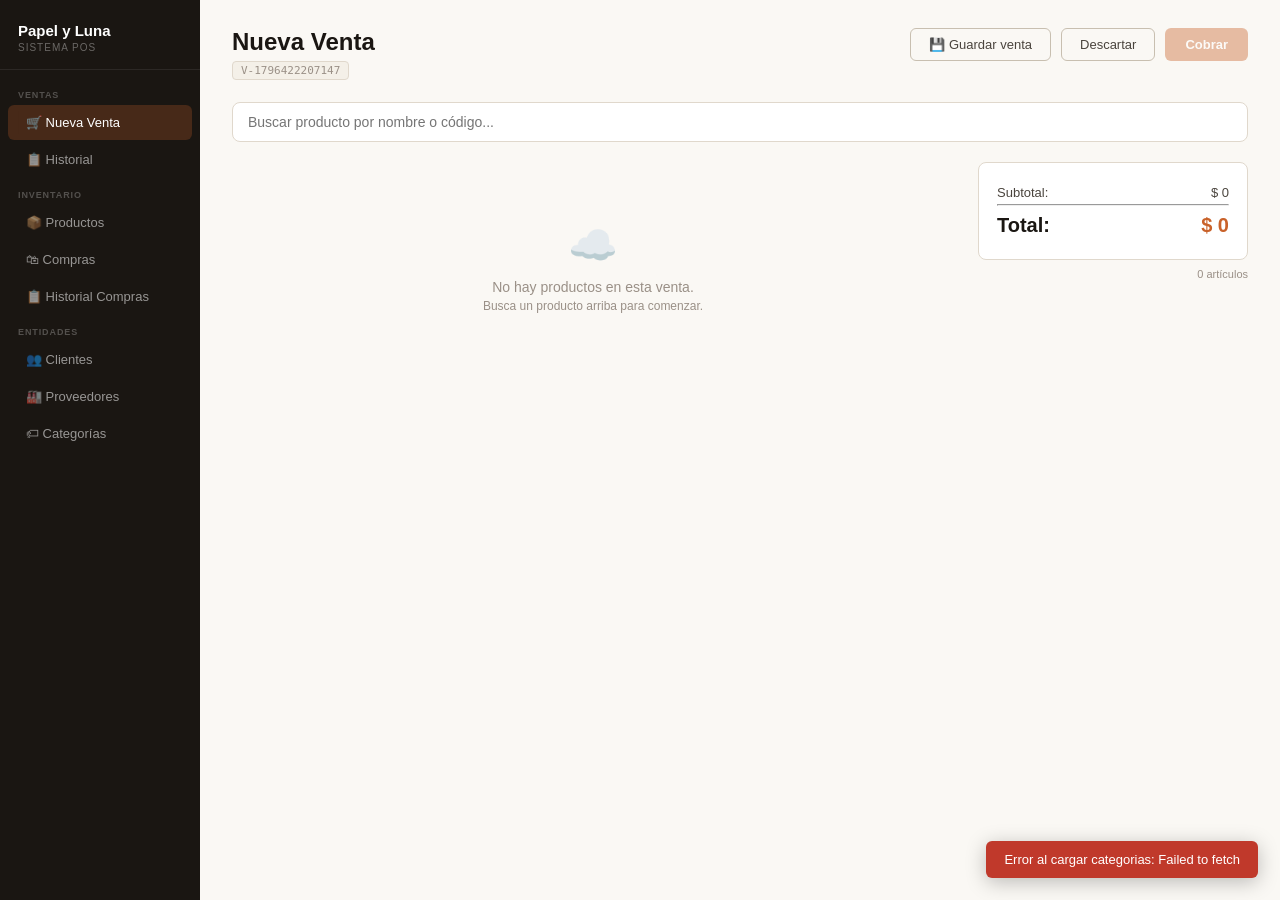
<file: index.html>
<!DOCTYPE html>
<html lang="es">
<head>
    <meta charset="UTF-8">
    <meta name="viewport" content="width=device-width, initial-scale=1.0">
    <title>POS - Papel y Luna MVP 2</title>
    <link rel="stylesheet" href="CSS/base.css">
    <link rel="stylesheet" href="CSS/modales.css">
    <link rel="stylesheet" href="CSS/styles.css">
</head>
<body>

<!-- LOADER GLOBAL -->
<div id="loader-global" class="oculto">
    <div class="spinner-loader"></div>
    <p id="loader-global-texto">Cargando...</p>
</div>

<!-- SIDEBAR -->
<div id="sidebar">
    <div id="logo-sidebar">
        <h2>Papel y Luna</h2>
        <p>Sistema POS</p>
    </div>

    <p class="seccion-nav">Ventas</p>
    <button class="boton-nav activo" onclick="mostrarVista('vista-nueva-venta')">🛒 Nueva Venta</button>
    <button class="boton-nav" onclick="mostrarVista('vista-historial'); cargarHistorial()">📋 Historial</button>

    <p class="seccion-nav">Inventario</p>
    <button class="boton-nav" onclick="mostrarVista('vista-productos'); cargarTablaProductos()">📦 Productos</button>
    <button class="boton-nav" onclick="abrirVistaCompras()">🛍 Compras</button>
    <button class="boton-nav" onclick="abrirHistorialCompras()">📋 Historial Compras</button>

    <p class="seccion-nav">Entidades</p>
    <button class="boton-nav" onclick="mostrarVista('vista-clientes'); cargarTablaClientes()">👥 Clientes</button>
    <button class="boton-nav" onclick="mostrarVista('vista-proveedores'); cargarTablaProveedores()">🏭 Proveedores</button>
    <button class="boton-nav" onclick="mostrarVista('vista-categorias'); cargarTablaCategorias()">🏷 Categorías</button>
</div>

<!-- CONTENIDO PRINCIPAL -->
<div id="contenido-principal">

    <!-- VISTA: NUEVA VENTA -->
    <div id="vista-nueva-venta" class="vista activa">
        <div class="encabezado-vista">
            <div>
                <h1>Nueva Venta</h1>
                <span id="id-venta-actual" class="badge-id">—</span>
            </div>
            <div class="botones-encabezado">
                <button class="btn-secundario oculto" id="btn-retomar-venta" onclick="retomarVentaAbierta()">↩ Retomar venta guardada</button>
                <button class="btn-secundario" onclick="guardarVentaComoAbierta()">💾 Guardar venta</button>
                <button class="btn-secundario" onclick="descartarVenta()">Descartar</button>
                <button class="btn-principal" id="boton-cobrar" disabled onclick="abrirModalCobro()">Cobrar</button>
            </div>
        </div>

        <div id="caja-busqueda">
            <input type="text" id="input-busqueda" placeholder="Buscar producto por nombre o código..." onkeyup="buscarProducto()">
            <div id="resultados-busqueda" class="oculto"></div>
        </div>

        <div id="contenedor-venta">
            <div id="panel-carrito">
                <div id="carrito-vacio">
                    <p>☁️</p>
                    <p>No hay productos en esta venta.</p>
                    <p class="texto-ayuda">Busca un producto arriba para comenzar.</p>
                </div>
                <table id="tabla-carrito" class="oculto">
                    <thead>
                        <tr>
                            <th>Producto</th>
                            <th>Cantidad</th>
                            <th>Precio Unit.</th>
                            <th>Subtotal</th>
                            <th>Acciones</th>
                        </tr>
                    </thead>
                    <tbody id="filas-carrito"></tbody>
                </table>
            </div>
            <div id="panel-totales">
                <div class="tarjeta-totales">
                    <div class="fila-total"><span>Subtotal:</span><span id="mostrar-subtotal">$ 0</span></div>
                    <hr>
                    <div class="fila-total fila-total-grande"><span>Total:</span><span id="mostrar-total">$ 0</span></div>
                </div>
                <p id="contador-items">0 artículos</p>
            </div>
        </div>
    </div>

    <!-- VISTA: CONFIRMACION -->
    <div id="vista-confirmacion" class="vista">
        <div id="caja-confirmacion">
            <div id="icono-confirmacion">✓</div>
            <h2>¡Venta registrada!</h2>
            <p id="texto-confirmacion"></p>
            <div class="botones-confirmacion">
                <button class="btn-secundario" onclick="verFacturaDesdeConfirmacion()">Ver Factura</button>
                <button class="btn-principal" onclick="empezarNuevaVenta()">Nueva Venta</button>
            </div>
        </div>
    </div>

    <!-- VISTA: FACTURA -->
    <div id="vista-factura" class="vista">
        <div class="encabezado-vista">
            <h1>Factura</h1>
            <div class="botones-encabezado">
                <button class="btn-secundario" onclick="volverDesdeFactura()">← Volver</button>
                <button class="btn-principal sin-impresion" onclick="window.print()">Imprimir</button>
            </div>
        </div>
        <div id="contenido-factura"></div>
    </div>

    <!-- VISTA: HISTORIAL -->
    <div id="vista-historial" class="vista">
        <div class="encabezado-vista"><h1>Historial de Ventas</h1></div>
        <div id="historial-vacio" class="estado-vacio oculto"><p>📋</p><p>No hay ventas registradas.</p></div>
        <table id="tabla-historial" class="oculto">
            <thead>
                <tr>
                    <th>ID Venta</th><th>Fecha</th><th>Artículos</th>
                    <th>Total</th><th>Método</th><th>Cliente</th><th>Acciones</th>
                </tr>
            </thead>
            <tbody id="filas-historial"></tbody>
        </table>
    </div>

    <!-- VISTA: PRODUCTOS -->
    <div id="vista-productos" class="vista">
        <div class="encabezado-vista">
            <h1>Productos</h1>
            <button class="btn-principal" onclick="abrirFormularioProducto('nuevo')">+ Nuevo Producto</button>
        </div>
        <div id="productos-vacio" class="estado-vacio oculto"><p>📦</p><p>No hay productos en el catálogo.</p></div>
        <table id="tabla-productos" class="oculto">
            <thead>
                <tr><th>Imagen</th><th>Nombre</th><th>Categoría</th><th>Precio</th><th>Costo</th><th>Stock</th><th>Acciones</th></tr>
            </thead>
            <tbody id="filas-productos"></tbody>
        </table>
    </div>

    <!-- VISTA: COMPRAS -->
    <div id="vista-compras" class="vista">
        <div class="encabezado-vista"><h1>Registrar Compra</h1></div>

        <div class="formulario-compra">
            <div class="fila-proveedor">
                <label class="etiqueta-campo">Proveedor</label>
                <select id="select-proveedor-compra" class="campo-input">
                    <option value="">Sin proveedor</option>
                </select>
            </div>
            <div class="fila-compra">
                <div class="grupo-campo">
                    <label class="etiqueta-campo">Producto</label>
                    <select id="select-producto-compra" class="campo-input">
                        <option value="">Selecciona un producto</option>
                    </select>
                </div>
                <div class="grupo-campo">
                    <label class="etiqueta-campo">Cantidad</label>
                    <input type="number" id="cantidad-compra" class="campo-input" placeholder="0" min="1">
                </div>
                <div class="grupo-campo">
                    <label class="etiqueta-campo">Costo unitario</label>
                    <input type="number" id="costo-compra" class="campo-input" placeholder="0" min="0">
                </div>
                <div class="grupo-campo">
                    <label class="etiqueta-campo">&nbsp;</label>
                    <button class="btn-principal" onclick="agregarItemCompra()" style="width:100%">+ Agregar</button>
                </div>
            </div>
        </div>

        <div id="compra-vacia">📦 Agrega productos a la compra usando el formulario de arriba.</div>
        <table id="tabla-items-compra" class="oculto">
            <thead>
                <tr><th>Producto</th><th>Cantidad</th><th>Costo Unit.</th><th>Subtotal</th><th>Quitar</th></tr>
            </thead>
            <tbody id="filas-items-compra"></tbody>
        </table>
        <p id="total-compra">Total: $ 0</p>
        <!-- Metodo de pago de la compra -->
        <div class="formulario-compra" style="margin-top:16px">
            <p class="etiqueta-campo" style="margin-bottom:10px">Método de pago de la compra:</p>
            <div id="opciones-pago" style="margin-bottom:0">
                <label class="opcion-pago">
                    <input type="radio" name="metodo-compra" value="efectivo" checked>
                    <span>&#128181; Efectivo</span>
                </label>
                <label class="opcion-pago">
                    <input type="radio" name="metodo-compra" value="nequi">
                    <span>&#128241; Nequi</span>
                </label>
                <label class="opcion-pago">
                    <input type="radio" name="metodo-compra" value="consignacion">
                    <span>&#127981; En Consignación</span>
                </label>
            </div>
        </div>

        <div style="margin-top:16px;display:flex;gap:10px">
            <button class="btn-principal" onclick="registrarCompra()">&#10003; Registrar Compra</button>
            <button class="btn-secundario" onclick="abrirHistorialCompras()">&#128203; Ver historial</button>
        </div>
    </div>

    <!-- VISTA: HISTORIAL DE COMPRAS -->
    <div id="vista-historial-compras" class="vista">
        <div class="encabezado-vista">
            <h1>Historial de Compras</h1>
            <button class="btn-secundario" onclick="abrirVistaCompras()">+ Nueva Compra</button>
        </div>
        <div class="barra-busqueda-entidad" style="display:flex;gap:10px;align-items:center">
            <select id="filtro-proveedor-compras" class="campo-input" style="max-width:260px" onchange="cargarHistorialCompras()">
                <option value="">Todos los proveedores</option>
            </select>
        </div>
        <div id="historial-compras-vacio" class="estado-vacio oculto"><p>&#128722;</p><p>No hay compras registradas.</p></div>
        <table id="tabla-historial-compras" class="oculto">
            <thead>
                <tr>
                    <th>ID</th><th>Fecha</th><th>Proveedor</th>
                    <th>Items</th><th>Total</th><th>Método de Pago</th>
                </tr>
            </thead>
            <tbody id="filas-historial-compras"></tbody>
        </table>
    </div>

    <!-- VISTA: CLIENTES -->
    <div id="vista-clientes" class="vista">
        <div class="encabezado-vista">
            <h1>Clientes</h1>
            <button class="btn-principal" onclick="abrirFormularioEntidad('cliente', 'nuevo')">+ Nuevo Cliente</button>
        </div>
        <div class="barra-busqueda-entidad">
            <input type="text" id="buscador-clientes" class="input-buscador-entidad" placeholder="Buscar cliente por nombre, teléfono o correo..." onkeyup="buscarEnClientes()">
        </div>
        <div id="clientes-vacio" class="estado-vacio oculto"><p>👥</p><p>No hay clientes registrados.</p></div>
        <p id="clientes-sin-resultados" class="sin-resultados-entidad oculto">No se encontraron clientes con ese criterio.</p>
        <table id="tabla-clientes" class="oculto">
            <thead><tr><th>Nombre</th><th>Teléfono</th><th>Correo</th><th>Acciones</th></tr></thead>
            <tbody id="filas-clientes"></tbody>
        </table>
    </div>

    <!-- VISTA: PROVEEDORES -->
    <div id="vista-proveedores" class="vista">
        <div class="encabezado-vista">
            <h1>Proveedores</h1>
            <button class="btn-principal" onclick="abrirFormularioEntidad('proveedor', 'nuevo')">+ Nuevo Proveedor</button>
        </div>
        <div class="barra-busqueda-entidad">
            <input type="text" id="buscador-proveedores" class="input-buscador-entidad" placeholder="Buscar proveedor por nombre, teléfono o correo..." onkeyup="buscarEnProveedores()">
        </div>
        <div id="proveedores-vacio" class="estado-vacio oculto"><p>🏭</p><p>No hay proveedores registrados.</p></div>
        <p id="proveedores-sin-resultados" class="sin-resultados-entidad oculto">No se encontraron proveedores con ese criterio.</p>
        <table id="tabla-proveedores" class="oculto">
            <thead><tr><th>Nombre</th><th>Teléfono</th><th>Correo</th><th>Acciones</th></tr></thead>
            <tbody id="filas-proveedores"></tbody>
        </table>
    </div>

    <!-- VISTA: CATEGORIAS -->
    <div id="vista-categorias" class="vista">
        <div class="encabezado-vista">
            <h1>Categorías</h1>
            <button class="btn-principal" onclick="abrirFormularioEntidad('categoria', 'nuevo')">+ Nueva Categoría</button>
        </div>
        <div class="barra-busqueda-entidad">
            <input type="text" id="buscador-categorias" class="input-buscador-entidad" placeholder="Buscar categoría por nombre..." onkeyup="buscarEnCategorias()">
        </div>
        <div id="categorias-vacio" class="estado-vacio oculto"><p>🏷</p><p>No hay categorías registradas.</p></div>
        <p id="categorias-sin-resultados" class="sin-resultados-entidad oculto">No se encontraron categorías con ese criterio.</p>
        <table id="tabla-categorias" class="oculto">
            <thead><tr><th>Nombre</th><th>Acciones</th></tr></thead>
            <tbody id="filas-categorias"></tbody>
        </table>
    </div>

</div><!-- fin contenido-principal -->


<!-- MODAL: CONFIRMACION DE COMPRA -->
<div id="modal-confirmacion-compra" class="modal-fondo oculto">
    <div class="modal-caja">
        <div class="modal-encabezado">
            <h2>&#10003; Compra registrada</h2>
            <button class="boton-cerrar-modal" onclick="cerrarConfirmacionCompra()">&#10005;</button>
        </div>
        <div class="modal-cuerpo">
            <div class="confirmacion-compra-icono">&#128722;</div>
            <div class="confirmacion-compra-detalles">
                <div class="fila-confirmacion-compra">
                    <span>ID:</span>
                    <strong id="confirmacion-compra-id"></strong>
                </div>
                <div class="fila-confirmacion-compra">
                    <span>Proveedor:</span>
                    <strong id="confirmacion-compra-proveedor"></strong>
                </div>
                <div class="fila-confirmacion-compra">
                    <span>Productos:</span>
                    <strong id="confirmacion-compra-items"></strong>
                </div>
                <div class="fila-confirmacion-compra">
                    <span>Método de pago:</span>
                    <strong id="confirmacion-compra-metodo"></strong>
                </div>
                <div class="fila-confirmacion-compra destacada">
                    <span>Total:</span>
                    <strong id="confirmacion-compra-total"></strong>
                </div>
            </div>
        </div>
        <div class="modal-pie">
            <button class="btn-secundario" onclick="cerrarConfirmacionCompra(); abrirHistorialCompras()">Ver historial</button>
            <button class="btn-principal" onclick="cerrarConfirmacionCompra()">Nueva compra</button>
        </div>
    </div>
</div>

<!-- MODAL: COBRO -->
<div id="modal-cobro" class="modal-fondo oculto">
    <div class="modal-caja">
        <div class="modal-encabezado">
            <h2>Cobrar Venta</h2>
            <button class="boton-cerrar-modal" onclick="cerrarModalCobro()">✕</button>
        </div>
        <div class="modal-cuerpo">
            <div id="total-cobro-destacado">
                <span>Total a cobrar:</span>
                <strong id="total-en-modal">$ 0</strong>
            </div>

            <label class="etiqueta-campo">Cliente (opcional)</label>
            <select id="select-cliente-cobro" class="campo-input" style="margin-bottom:14px">
                <option value="">Sin cliente</option>
            </select>

            <p class="etiqueta-campo">Método de pago:</p>
            <div id="opciones-pago">
                <label class="opcion-pago">
                    <input type="radio" name="metodo" value="efectivo" checked onchange="cambiarMetodoPago()">
                    <span>💵 Efectivo</span>
                </label>
                <label class="opcion-pago">
                    <input type="radio" name="metodo" value="nequi" onchange="cambiarMetodoPago()">
                    <span>📱 Nequi</span>
                </label>
                <label class="opcion-pago">
                    <input type="radio" name="metodo" value="debe" onchange="cambiarMetodoPago()">
                    <span>📋 Debe</span>
                </label>
            </div>

            <div id="seccion-efectivo">
                <label class="etiqueta-campo">Valor recibido:</label>
                <input type="number" id="valor-recibido" class="campo-input" placeholder="$ 0" min="0" onkeyup="calcularCambio()" oninput="calcularCambio()">
                <div id="caja-cambio">
                    <span>Cambio:</span>
                    <strong id="mostrar-cambio">$ 0</strong>
                </div>
            </div>
            <div id="seccion-debe" class="oculto">
                <label class="etiqueta-campo">Cliente registrado (recomendado):</label>
                <select id="select-cliente-debe" class="campo-input" style="margin-bottom:8px">
                    <option value="">Selecciona un cliente registrado</option>
                </select>
                <label class="etiqueta-campo">O escribe el nombre:</label>
                <input type="text" id="input-cliente-debe" class="campo-input" placeholder="Nombre del cliente si no está registrado">
            </div>
        </div>
        <div class="modal-pie">
            <button class="btn-secundario" onclick="cerrarModalCobro()">Cancelar</button>
            <button class="btn-principal" onclick="confirmarCobro()">Confirmar Cobro</button>
        </div>
    </div>
</div>

<!-- MODAL: PRODUCTO -->
<div id="modal-producto" class="modal-fondo oculto">
    <div class="modal-caja modal-grande">
        <div class="modal-encabezado">
            <h2 id="titulo-form-producto">Nuevo Producto</h2>
            <button class="boton-cerrar-modal" onclick="cerrarFormularioProducto()">✕</button>
        </div>
        <div class="modal-cuerpo">
            <div class="grilla-formulario">
                <div class="grupo-campo">
                    <label class="etiqueta-campo">Nombre *</label>
                    <input type="text" id="campo-nombre" class="campo-input" placeholder="Ej: Cuaderno cuadriculado">
                </div>
                <div class="grupo-campo">
                    <label class="etiqueta-campo">Categoría *</label>
                    <select id="campo-categoria" class="campo-input">
                        <option value="">Selecciona una categoría</option>
                    </select>
                </div>
                <div class="grupo-campo">
                    <label class="etiqueta-campo">Precio de venta *</label>
                    <input type="number" id="campo-precio" class="campo-input" placeholder="0" min="0">
                </div>
                <div class="grupo-campo">
                    <label class="etiqueta-campo">Costo de compra *</label>
                    <input type="number" id="campo-costo" class="campo-input" placeholder="0" min="0">
                </div>
                <div class="grupo-campo">
                    <label class="etiqueta-campo">¿Controlar inventario?</label>
                    <select id="campo-inventario" class="campo-input" onchange="toggleCampoStock()">
                        <option value="si">Sí</option>
                        <option value="no">No</option>
                    </select>
                </div>
                <div class="grupo-campo" id="grupo-stock">
                    <label class="etiqueta-campo">Stock disponible</label>
                    <input type="number" id="campo-stock" class="campo-input" placeholder="0" min="0">
                </div>
                <div class="grupo-campo" style="grid-column: 1 / -1">
                    <label class="etiqueta-campo">URL de imagen (opcional)</label>
                    <input type="text" id="campo-imagen" class="campo-input" placeholder="https://ejemplo.com/imagen.jpg" oninput="previsualizarImagen()">
                    <div id="preview-imagen" style="margin-top:8px"></div>
                </div>
            </div>
            <div id="errores-formulario" class="oculto"></div>
        </div>
        <div class="modal-pie">
            <button class="btn-secundario" onclick="cerrarFormularioProducto()">Cancelar</button>
            <button class="btn-principal" onclick="guardarProducto()">Guardar</button>
        </div>
    </div>
</div>

<!-- MODAL: EDITAR PRODUCTO EN VENTA -->
<div id="modal-editar-en-venta" class="modal-fondo oculto">
    <div class="modal-caja modal-chico">
        <div class="modal-encabezado">
            <h2>Editar producto</h2>
            <button class="boton-cerrar-modal" onclick="cerrarFormularioProductoEnVenta()">✕</button>
        </div>
        <div class="modal-cuerpo">
            <input type="hidden" id="edit-venta-id-oculto">
            <div class="grupo-campo">
                <label class="etiqueta-campo">Nombre</label>
                <input type="text" id="edit-venta-nombre" class="campo-input">
            </div>
            <div class="grupo-campo">
                <label class="etiqueta-campo">Precio de venta</label>
                <input type="number" id="edit-venta-precio" class="campo-input" min="0">
            </div>
        </div>
        <div class="modal-pie">
            <button class="btn-secundario" onclick="cerrarFormularioProductoEnVenta()">Cancelar</button>
            <button class="btn-principal" onclick="guardarEdicionProductoEnVenta()">Guardar</button>
        </div>
    </div>
</div>

<!-- MODAL: ENTIDADES (clientes, proveedores, categorias) -->
<div id="modal-entidad" class="modal-fondo oculto">
    <div class="modal-caja">
        <div class="modal-encabezado">
            <h2 id="titulo-form-entidad">Nueva Entidad</h2>
            <button class="boton-cerrar-modal" onclick="cerrarFormularioEntidad()">✕</button>
        </div>
        <div class="modal-cuerpo">
            <div class="grupo-campo">
                <label class="etiqueta-campo">Nombre *</label>
                <input type="text" id="campo-entidad-nombre" class="campo-input" placeholder="Nombre">
            </div>
            <div class="grupo-campo" id="grupo-telefono">
                <label class="etiqueta-campo">Teléfono</label>
                <input type="text" id="campo-entidad-telefono" class="campo-input" placeholder="Teléfono">
            </div>
            <div class="grupo-campo" id="grupo-correo">
                <label class="etiqueta-campo">Correo</label>
                <input type="email" id="campo-entidad-correo" class="campo-input" placeholder="correo@ejemplo.com">
            </div>
        </div>
        <div class="modal-pie">
            <button class="btn-secundario" onclick="cerrarFormularioEntidad()">Cancelar</button>
            <button class="btn-principal" onclick="guardarEntidad()">Guardar</button>
        </div>
    </div>
</div>

<!-- MODAL: ELIMINAR -->
<div id="modal-eliminar" class="modal-fondo oculto">
    <div class="modal-caja modal-chico">
        <div class="modal-encabezado"><h2>¿Eliminar?</h2></div>
        <div class="modal-cuerpo">
            <p id="mensaje-eliminar">¿Estás seguro? Esta acción no se puede deshacer.</p>
        </div>
        <div class="modal-pie">
            <button class="btn-secundario" onclick="cerrarModalEliminar()">Cancelar</button>
            <button class="btn-peligro" onclick="ejecutarEliminacion()">Sí, eliminar</button>
        </div>
    </div>
</div>

<div id="notificacion"></div>

<script src="JS/datos.js"></script>
<script src="JS/api.js"></script>
<script src="JS/ui.js"></script>
<script src="JS/productos.js"></script>
<script src="JS/ventas.js"></script>
<script src="JS/compras.js"></script>
<script src="JS/entidades.js"></script>
<script src="JS/app.js"></script>

</body>
</html>
</file>
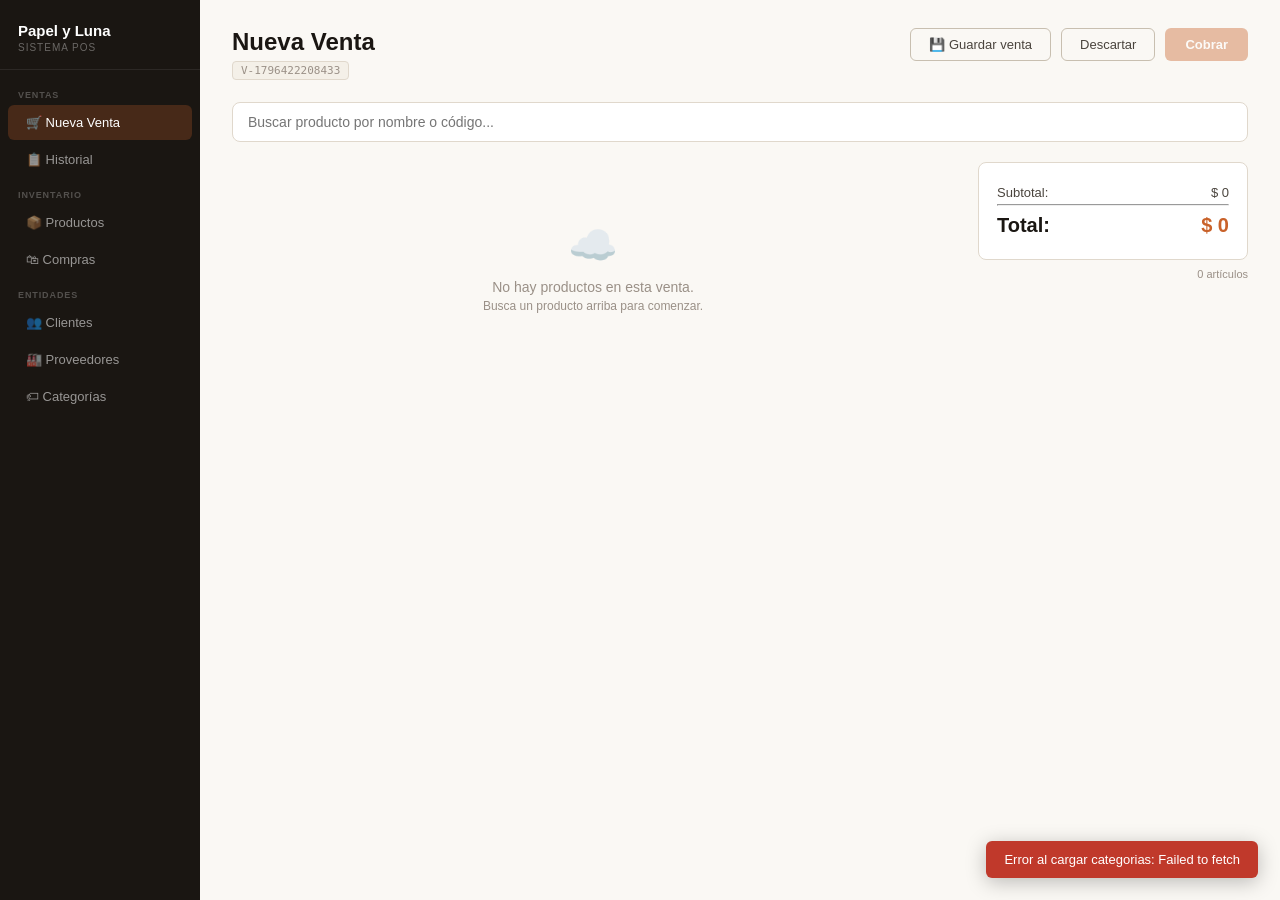
<file: principal.html>
<!DOCTYPE html>
<html lang="es">
<head>
    <meta charset="UTF-8">
    <meta name="viewport" content="width=device-width, initial-scale=1.0">
    <title>POS - Papel y Luna MVP 2</title>
    <link rel="stylesheet" href="../CSS/base.css">
    <link rel="stylesheet" href="../CSS/modales.css">
    <link rel="stylesheet" href="../CSS/styles.css">
</head>
<body>

<!-- LOADER GLOBAL -->
<div id="loader-global" class="oculto">
    <div class="spinner-loader"></div>
    <p id="loader-global-texto">Cargando...</p>
</div>

<!-- SIDEBAR -->
<div id="sidebar">
    <div id="logo-sidebar">
        <h2>Papel y Luna</h2>
        <p>Sistema POS</p>
    </div>

    <p class="seccion-nav">Ventas</p>
    <button class="boton-nav activo" onclick="mostrarVista('vista-nueva-venta')">🛒 Nueva Venta</button>
    <button class="boton-nav" onclick="mostrarVista('vista-historial'); cargarHistorial()">📋 Historial</button>

    <p class="seccion-nav">Inventario</p>
    <button class="boton-nav" onclick="mostrarVista('vista-productos'); cargarTablaProductos()">📦 Productos</button>
    <button class="boton-nav" onclick="abrirVistaCompras()">🛍 Compras</button>

    <p class="seccion-nav">Entidades</p>
    <button class="boton-nav" onclick="mostrarVista('vista-clientes'); cargarTablaClientes()">👥 Clientes</button>
    <button class="boton-nav" onclick="mostrarVista('vista-proveedores'); cargarTablaProveedores()">🏭 Proveedores</button>
    <button class="boton-nav" onclick="mostrarVista('vista-categorias'); cargarTablaCategorias()">🏷 Categorías</button>
</div>

<!-- CONTENIDO PRINCIPAL -->
<div id="contenido-principal">

    <!-- VISTA: NUEVA VENTA -->
    <div id="vista-nueva-venta" class="vista activa">
        <div class="encabezado-vista">
            <div>
                <h1>Nueva Venta</h1>
                <span id="id-venta-actual" class="badge-id">—</span>
            </div>
            <div class="botones-encabezado">
                <button class="btn-secundario oculto" id="btn-retomar-venta" onclick="retomarVentaAbierta()">↩ Retomar venta guardada</button>
                <button class="btn-secundario" onclick="guardarVentaComoAbierta()">💾 Guardar venta</button>
                <button class="btn-secundario" onclick="descartarVenta()">Descartar</button>
                <button class="btn-principal" id="boton-cobrar" disabled onclick="abrirModalCobro()">Cobrar</button>
            </div>
        </div>

        <div id="caja-busqueda">
            <input type="text" id="input-busqueda" placeholder="Buscar producto por nombre o código..." onkeyup="buscarProducto()">
            <div id="resultados-busqueda" class="oculto"></div>
        </div>

        <div id="contenedor-venta">
            <div id="panel-carrito">
                <div id="carrito-vacio">
                    <p>☁️</p>
                    <p>No hay productos en esta venta.</p>
                    <p class="texto-ayuda">Busca un producto arriba para comenzar.</p>
                </div>
                <table id="tabla-carrito" class="oculto">
                    <thead>
                        <tr>
                            <th>Producto</th>
                            <th>Cantidad</th>
                            <th>Precio Unit.</th>
                            <th>Subtotal</th>
                            <th>Acciones</th>
                        </tr>
                    </thead>
                    <tbody id="filas-carrito"></tbody>
                </table>
            </div>
            <div id="panel-totales">
                <div class="tarjeta-totales">
                    <div class="fila-total"><span>Subtotal:</span><span id="mostrar-subtotal">$ 0</span></div>
                    <hr>
                    <div class="fila-total fila-total-grande"><span>Total:</span><span id="mostrar-total">$ 0</span></div>
                </div>
                <p id="contador-items">0 artículos</p>
            </div>
        </div>
    </div>

    <!-- VISTA: CONFIRMACION -->
    <div id="vista-confirmacion" class="vista">
        <div id="caja-confirmacion">
            <div id="icono-confirmacion">✓</div>
            <h2>¡Venta registrada!</h2>
            <p id="texto-confirmacion"></p>
            <div class="botones-confirmacion">
                <button class="btn-secundario" onclick="verFacturaDesdeConfirmacion()">Ver Factura</button>
                <button class="btn-principal" onclick="empezarNuevaVenta()">Nueva Venta</button>
            </div>
        </div>
    </div>

    <!-- VISTA: FACTURA -->
    <div id="vista-factura" class="vista">
        <div class="encabezado-vista">
            <h1>Factura</h1>
            <div class="botones-encabezado">
                <button class="btn-secundario" onclick="volverDesdeFactura()">← Volver</button>
                <button class="btn-principal sin-impresion" onclick="window.print()">Imprimir</button>
            </div>
        </div>
        <div id="contenido-factura"></div>
    </div>

    <!-- VISTA: HISTORIAL -->
    <div id="vista-historial" class="vista">
        <div class="encabezado-vista"><h1>Historial de Ventas</h1></div>
        <div id="historial-vacio" class="estado-vacio oculto"><p>📋</p><p>No hay ventas registradas.</p></div>
        <table id="tabla-historial" class="oculto">
            <thead>
                <tr>
                    <th>ID Venta</th><th>Fecha</th><th>Artículos</th>
                    <th>Total</th><th>Método</th><th>Cliente</th><th>Acciones</th>
                </tr>
            </thead>
            <tbody id="filas-historial"></tbody>
        </table>
    </div>

    <!-- VISTA: PRODUCTOS -->
    <div id="vista-productos" class="vista">
        <div class="encabezado-vista">
            <h1>Productos</h1>
            <button class="btn-principal" onclick="abrirFormularioProducto('nuevo')">+ Nuevo Producto</button>
        </div>
        <div id="productos-vacio" class="estado-vacio oculto"><p>📦</p><p>No hay productos en el catálogo.</p></div>
        <table id="tabla-productos" class="oculto">
            <thead>
                <tr><th>ID</th><th>Nombre</th><th>Categoría</th><th>Precio</th><th>Costo</th><th>Stock</th><th>Acciones</th></tr>
            </thead>
            <tbody id="filas-productos"></tbody>
        </table>
    </div>

    <!-- VISTA: COMPRAS -->
    <div id="vista-compras" class="vista">
        <div class="encabezado-vista"><h1>Registrar Compra</h1></div>

        <div class="formulario-compra">
            <div class="fila-proveedor">
                <label class="etiqueta-campo">Proveedor</label>
                <select id="select-proveedor-compra" class="campo-input">
                    <option value="">Sin proveedor</option>
                </select>
            </div>
            <div class="fila-compra">
                <div class="grupo-campo">
                    <label class="etiqueta-campo">Producto</label>
                    <select id="select-producto-compra" class="campo-input">
                        <option value="">Selecciona un producto</option>
                    </select>
                </div>
                <div class="grupo-campo">
                    <label class="etiqueta-campo">Cantidad</label>
                    <input type="number" id="cantidad-compra" class="campo-input" placeholder="0" min="1">
                </div>
                <div class="grupo-campo">
                    <label class="etiqueta-campo">Costo unitario</label>
                    <input type="number" id="costo-compra" class="campo-input" placeholder="0" min="0">
                </div>
                <div class="grupo-campo">
                    <label class="etiqueta-campo">&nbsp;</label>
                    <button class="btn-principal" onclick="agregarItemCompra()" style="width:100%">+ Agregar</button>
                </div>
            </div>
        </div>

        <div id="compra-vacia">📦 Agrega productos a la compra usando el formulario de arriba.</div>
        <table id="tabla-items-compra" class="oculto">
            <thead>
                <tr><th>Producto</th><th>Cantidad</th><th>Costo Unit.</th><th>Subtotal</th><th>Quitar</th></tr>
            </thead>
            <tbody id="filas-items-compra"></tbody>
        </table>
        <p id="total-compra">Total: $ 0</p>
        <div style="margin-top:16px">
            <button class="btn-principal" onclick="registrarCompra()">✓ Registrar Compra</button>
        </div>
    </div>

    <!-- VISTA: CLIENTES -->
    <div id="vista-clientes" class="vista">
        <div class="encabezado-vista">
            <h1>Clientes</h1>
            <button class="btn-principal" onclick="abrirFormularioEntidad('cliente', 'nuevo')">+ Nuevo Cliente</button>
        </div>
        <div id="clientes-vacio" class="estado-vacio oculto"><p>👥</p><p>No hay clientes registrados.</p></div>
        <table id="tabla-clientes" class="oculto">
            <thead><tr><th>Nombre</th><th>Teléfono</th><th>Correo</th><th>Acciones</th></tr></thead>
            <tbody id="filas-clientes"></tbody>
        </table>
    </div>

    <!-- VISTA: PROVEEDORES -->
    <div id="vista-proveedores" class="vista">
        <div class="encabezado-vista">
            <h1>Proveedores</h1>
            <button class="btn-principal" onclick="abrirFormularioEntidad('proveedor', 'nuevo')">+ Nuevo Proveedor</button>
        </div>
        <div id="proveedores-vacio" class="estado-vacio oculto"><p>🏭</p><p>No hay proveedores registrados.</p></div>
        <table id="tabla-proveedores" class="oculto">
            <thead><tr><th>Nombre</th><th>Teléfono</th><th>Correo</th><th>Acciones</th></tr></thead>
            <tbody id="filas-proveedores"></tbody>
        </table>
    </div>

    <!-- VISTA: CATEGORIAS -->
    <div id="vista-categorias" class="vista">
        <div class="encabezado-vista">
            <h1>Categorías</h1>
            <button class="btn-principal" onclick="abrirFormularioEntidad('categoria', 'nuevo')">+ Nueva Categoría</button>
        </div>
        <div id="categorias-vacio" class="estado-vacio oculto"><p>🏷</p><p>No hay categorías registradas.</p></div>
        <table id="tabla-categorias" class="oculto">
            <thead><tr><th>Nombre</th><th>Acciones</th></tr></thead>
            <tbody id="filas-categorias"></tbody>
        </table>
    </div>

</div><!-- fin contenido-principal -->


<!-- MODAL: COBRO -->
<div id="modal-cobro" class="modal-fondo oculto">
    <div class="modal-caja">
        <div class="modal-encabezado">
            <h2>Cobrar Venta</h2>
            <button class="boton-cerrar-modal" onclick="cerrarModalCobro()">✕</button>
        </div>
        <div class="modal-cuerpo">
            <div id="total-cobro-destacado">
                <span>Total a cobrar:</span>
                <strong id="total-en-modal">$ 0</strong>
            </div>

            <label class="etiqueta-campo">Cliente (opcional)</label>
            <select id="select-cliente-cobro" class="campo-input" style="margin-bottom:14px">
                <option value="">Sin cliente</option>
            </select>

            <p class="etiqueta-campo">Método de pago:</p>
            <div id="opciones-pago">
                <label class="opcion-pago">
                    <input type="radio" name="metodo" value="efectivo" checked onchange="cambiarMetodoPago()">
                    <span>💵 Efectivo</span>
                </label>
                <label class="opcion-pago">
                    <input type="radio" name="metodo" value="nequi" onchange="cambiarMetodoPago()">
                    <span>📱 Nequi</span>
                </label>
                <label class="opcion-pago">
                    <input type="radio" name="metodo" value="debe" onchange="cambiarMetodoPago()">
                    <span>📋 Debe</span>
                </label>
            </div>

            <div id="seccion-efectivo">
                <label class="etiqueta-campo">Valor recibido:</label>
                <input type="number" id="valor-recibido" class="campo-input" placeholder="$ 0" min="0" onkeyup="calcularCambio()" oninput="calcularCambio()">
                <div id="caja-cambio">
                    <span>Cambio:</span>
                    <strong id="mostrar-cambio">$ 0</strong>
                </div>
            </div>
            <div id="seccion-debe" class="oculto">
                <label class="etiqueta-campo">Nombre del cliente:</label>
                <input type="text" id="input-cliente-debe" class="campo-input" placeholder="Nombre del cliente">
            </div>
        </div>
        <div class="modal-pie">
            <button class="btn-secundario" onclick="cerrarModalCobro()">Cancelar</button>
            <button class="btn-principal" onclick="confirmarCobro()">Confirmar Cobro</button>
        </div>
    </div>
</div>

<!-- MODAL: PRODUCTO -->
<div id="modal-producto" class="modal-fondo oculto">
    <div class="modal-caja modal-grande">
        <div class="modal-encabezado">
            <h2 id="titulo-form-producto">Nuevo Producto</h2>
            <button class="boton-cerrar-modal" onclick="cerrarFormularioProducto()">✕</button>
        </div>
        <div class="modal-cuerpo">
            <div class="grilla-formulario">
                <div class="grupo-campo">
                    <label class="etiqueta-campo">Nombre *</label>
                    <input type="text" id="campo-nombre" class="campo-input" placeholder="Ej: Cuaderno cuadriculado">
                </div>
                <div class="grupo-campo">
                    <label class="etiqueta-campo">Categoría *</label>
                    <select id="campo-categoria" class="campo-input">
                        <option value="">Selecciona una categoría</option>
                    </select>
                </div>
                <div class="grupo-campo">
                    <label class="etiqueta-campo">Precio de venta *</label>
                    <input type="number" id="campo-precio" class="campo-input" placeholder="0" min="0">
                </div>
                <div class="grupo-campo">
                    <label class="etiqueta-campo">Costo de compra *</label>
                    <input type="number" id="campo-costo" class="campo-input" placeholder="0" min="0">
                </div>
                <div class="grupo-campo">
                    <label class="etiqueta-campo">¿Controlar inventario?</label>
                    <select id="campo-inventario" class="campo-input" onchange="toggleCampoStock()">
                        <option value="si">Sí</option>
                        <option value="no">No</option>
                    </select>
                </div>
                <div class="grupo-campo" id="grupo-stock">
                    <label class="etiqueta-campo">Stock disponible</label>
                    <input type="number" id="campo-stock" class="campo-input" placeholder="0" min="0">
                </div>
            </div>
            <div id="errores-formulario" class="oculto"></div>
        </div>
        <div class="modal-pie">
            <button class="btn-secundario" onclick="cerrarFormularioProducto()">Cancelar</button>
            <button class="btn-principal" onclick="guardarProducto()">Guardar</button>
        </div>
    </div>
</div>

<!-- MODAL: EDITAR PRODUCTO EN VENTA -->
<div id="modal-editar-en-venta" class="modal-fondo oculto">
    <div class="modal-caja modal-chico">
        <div class="modal-encabezado">
            <h2>Editar producto</h2>
            <button class="boton-cerrar-modal" onclick="cerrarFormularioProductoEnVenta()">✕</button>
        </div>
        <div class="modal-cuerpo">
            <input type="hidden" id="edit-venta-id-oculto">
            <div class="grupo-campo">
                <label class="etiqueta-campo">Nombre</label>
                <input type="text" id="edit-venta-nombre" class="campo-input">
            </div>
            <div class="grupo-campo">
                <label class="etiqueta-campo">Precio de venta</label>
                <input type="number" id="edit-venta-precio" class="campo-input" min="0">
            </div>
        </div>
        <div class="modal-pie">
            <button class="btn-secundario" onclick="cerrarFormularioProductoEnVenta()">Cancelar</button>
            <button class="btn-principal" onclick="guardarEdicionProductoEnVenta()">Guardar</button>
        </div>
    </div>
</div>

<!-- MODAL: ENTIDADES (clientes, proveedores, categorias) -->
<div id="modal-entidad" class="modal-fondo oculto">
    <div class="modal-caja">
        <div class="modal-encabezado">
            <h2 id="titulo-form-entidad">Nueva Entidad</h2>
            <button class="boton-cerrar-modal" onclick="cerrarFormularioEntidad()">✕</button>
        </div>
        <div class="modal-cuerpo">
            <div class="grupo-campo">
                <label class="etiqueta-campo">Nombre *</label>
                <input type="text" id="campo-entidad-nombre" class="campo-input" placeholder="Nombre">
            </div>
            <div class="grupo-campo" id="grupo-telefono">
                <label class="etiqueta-campo">Teléfono</label>
                <input type="text" id="campo-entidad-telefono" class="campo-input" placeholder="Teléfono">
            </div>
            <div class="grupo-campo" id="grupo-correo">
                <label class="etiqueta-campo">Correo</label>
                <input type="email" id="campo-entidad-correo" class="campo-input" placeholder="correo@ejemplo.com">
            </div>
        </div>
        <div class="modal-pie">
            <button class="btn-secundario" onclick="cerrarFormularioEntidad()">Cancelar</button>
            <button class="btn-principal" onclick="guardarEntidad()">Guardar</button>
        </div>
    </div>
</div>

<!-- MODAL: ELIMINAR -->
<div id="modal-eliminar" class="modal-fondo oculto">
    <div class="modal-caja modal-chico">
        <div class="modal-encabezado"><h2>¿Eliminar?</h2></div>
        <div class="modal-cuerpo">
            <p id="mensaje-eliminar">¿Estás seguro? Esta acción no se puede deshacer.</p>
        </div>
        <div class="modal-pie">
            <button class="btn-secundario" onclick="cerrarModalEliminar()">Cancelar</button>
            <button class="btn-peligro" onclick="ejecutarEliminacion()">Sí, eliminar</button>
        </div>
    </div>
</div>

<div id="notificacion"></div>

<script src="../JS/datos..js"></script>
<script src="../JS/api.js"></script>
<script src="../JS/UI.js"></script>
<script src="../JS/productos.js"></script>
<script src="../JS/ventas.js"></script>
<script src="../JS/compras.js"></script>
<script src="../JS/entidades.js"></script>
<script src="../JS/app.js"></script>

</body>
</html>
</file>
<file: CSS/base.css>
/* =============================================
   BASE.CSS - MVP 2
   ============================================= */

* { margin: 0; padding: 0; box-sizing: border-box; }

:root {
    --color-cafe-oscuro: #1a1612;
    --color-cafe-medio: #4a443d;
    --color-cafe-claro: #9a9087;
    --color-fondo: #faf8f4;
    --color-fondo-calido: #f4f0e8;
    --color-blanco: #ffffff;
    --color-naranja: #c9622a;
    --color-naranja-hover: #a84e1f;
    --color-verde: #2d7a4f;
    --color-rojo: #c0392b;
    --color-borde: #e0d8cc;
    --color-borde-fuerte: #c8bfb0;
}

body {
    font-family: "Segoe UI", Arial, sans-serif;
    font-size: 14px;
    background-color: var(--color-fondo);
    color: var(--color-cafe-oscuro);
    display: flex;
    height: 100vh;
    overflow: hidden;
}

.btn-principal {
    background-color: var(--color-naranja);
    color: white;
    border: none;
    border-radius: 6px;
    padding: 9px 20px;
    font-size: 13px;
    font-weight: 600;
    cursor: pointer;
}
.btn-principal:hover { background-color: var(--color-naranja-hover); }
.btn-principal:disabled { opacity: 0.4; cursor: not-allowed; }

.btn-secundario {
    background-color: transparent;
    color: var(--color-cafe-medio);
    border: 1px solid var(--color-borde-fuerte);
    border-radius: 6px;
    padding: 8px 18px;
    font-size: 13px;
    font-weight: 500;
    cursor: pointer;
}
.btn-secundario:hover { background-color: var(--color-fondo-calido); }

.btn-peligro {
    background-color: var(--color-rojo);
    color: white;
    border: none;
    border-radius: 6px;
    padding: 9px 20px;
    font-size: 13px;
    font-weight: 600;
    cursor: pointer;
}
.btn-peligro:hover { background-color: #a93225; }

.btn-tabla {
    background: none;
    border: 1px solid var(--color-borde);
    border-radius: 4px;
    padding: 4px 9px;
    font-size: 12px;
    cursor: pointer;
    color: var(--color-cafe-medio);
}
.btn-tabla:hover { background-color: var(--color-fondo-calido); }
.btn-tabla.peligro:hover { background-color: #ffeaea; border-color: var(--color-rojo); color: var(--color-rojo); }

.oculto { display: none !important; }
.texto-mono { font-family: monospace; font-size: 12px; }
.texto-precio { font-family: monospace; font-weight: 600; }

/* NOTIFICACION */
#notificacion {
    position: fixed;
    bottom: 22px; right: 22px;
    background-color: var(--color-cafe-oscuro);
    color: white;
    padding: 11px 18px;
    border-radius: 6px;
    font-size: 13px;
    font-weight: 500;
    box-shadow: 0 4px 20px rgba(0,0,0,0.25);
    z-index: 200;
    opacity: 0;
    transform: translateY(30px);
    transition: opacity 0.25s, transform 0.25s;
    pointer-events: none;
}
#notificacion.visible { opacity: 1; transform: translateY(0); }
#notificacion.exito { background-color: var(--color-verde); }
#notificacion.error { background-color: var(--color-rojo); }

/* LOADER GLOBAL */
#loader-global {
    position: fixed;
    top: 0; left: 0; width: 100%; height: 100%;
    background-color: rgba(26,22,18,0.6);
    display: flex;
    flex-direction: column;
    align-items: center;
    justify-content: center;
    z-index: 500;
    gap: 16px;
}
.spinner-loader {
    width: 44px; height: 44px;
    border: 4px solid rgba(255,255,255,0.2);
    border-top-color: var(--color-naranja);
    border-radius: 50%;
    animation: girar 0.8s linear infinite;
}
@keyframes girar { to { transform: rotate(360deg); } }
#loader-global-texto { color: white; font-size: 14px; font-weight: 500; }

/* IMPRESION */
@media print {
    #sidebar, .encabezado-vista .botones-encabezado, .sin-impresion { display: none !important; }
    body { background: white; }
    #contenido-principal { padding: 0; }
}

::-webkit-scrollbar { width: 6px; }
::-webkit-scrollbar-track { background: transparent; }
::-webkit-scrollbar-thumb { background: var(--color-borde-fuerte); border-radius: 3px; }
</file>
<file: CSS/modales.css>
/* =============================================
   MODALES.CSS - MVP 2
   ============================================= */

.modal-fondo {
    position: fixed; top: 0; left: 0;
    width: 100%; height: 100%;
    background-color: rgba(26,22,18,0.55);
    display: flex; align-items: center; justify-content: center;
    z-index: 100; padding: 20px;
}
.modal-caja {
    background-color: var(--color-blanco);
    border-radius: 10px; width: 100%; max-width: 460px;
    box-shadow: 0 12px 40px rgba(0,0,0,0.18); overflow: hidden;
}
.modal-grande { max-width: 620px; }
.modal-chico { max-width: 370px; }

.modal-encabezado {
    display: flex; justify-content: space-between; align-items: center;
    padding: 18px 22px 14px; border-bottom: 1px solid var(--color-borde);
}
.modal-encabezado h2 { font-size: 19px; font-weight: 600; }
.boton-cerrar-modal {
    background: none; border: none; font-size: 16px;
    color: var(--color-cafe-claro); cursor: pointer;
    padding: 4px 6px; border-radius: 4px;
}
.boton-cerrar-modal:hover { background-color: var(--color-fondo-calido); }
.modal-cuerpo { padding: 18px 22px; }
.modal-pie {
    display: flex; justify-content: flex-end; gap: 10px;
    padding: 14px 22px; border-top: 1px solid var(--color-borde);
    background-color: var(--color-fondo-calido);
}

/* MODAL COBRO */
#total-cobro-destacado {
    display: flex; justify-content: space-between; align-items: center;
    background-color: var(--color-fondo-calido); border: 1px solid var(--color-borde);
    border-radius: 6px; padding: 12px 16px; margin-bottom: 18px;
}
#total-cobro-destacado span { font-size: 13px; color: var(--color-cafe-claro); }
#total-cobro-destacado strong { font-size: 22px; color: var(--color-naranja); font-weight: 700; }

#opciones-pago { display: flex; gap: 8px; margin-bottom: 14px; }
.opcion-pago { flex: 1; cursor: pointer; }
.opcion-pago input { position: absolute; opacity: 0; pointer-events: none; }
.opcion-pago span {
    display: flex; flex-direction: column; align-items: center;
    padding: 11px 6px; border: 1.5px solid var(--color-borde);
    border-radius: 6px; font-size: 12px; font-weight: 500;
    color: var(--color-cafe-medio); transition: all 0.15s; text-align: center;
}
.opcion-pago input:checked + span {
    border-color: var(--color-naranja);
    background-color: rgba(201,98,42,0.08);
    color: var(--color-naranja-hover);
}

#caja-cambio {
    display: flex; justify-content: space-between; align-items: center;
    background-color: rgba(45,122,79,0.1); border: 1px solid var(--color-verde);
    border-radius: 6px; padding: 9px 14px; margin-top: 4px;
}
#caja-cambio span { font-size: 13px; color: var(--color-verde); font-weight: 500; }
#caja-cambio strong { font-family: monospace; font-size: 15px; color: var(--color-verde); font-weight: 700; }

/* FORMULARIOS */
.grilla-formulario { display: grid; grid-template-columns: 1fr 1fr; column-gap: 18px; }
.grupo-campo { margin-bottom: 10px; }
.etiqueta-campo {
    display: block; font-size: 12px; font-weight: 600;
    color: var(--color-cafe-medio); margin-bottom: 5px;
    text-transform: uppercase; letter-spacing: 0.03em;
}
.campo-input {
    width: 100%; padding: 9px 11px;
    background-color: var(--color-fondo); border: 1.5px solid var(--color-borde);
    border-radius: 6px; font-size: 14px; color: var(--color-cafe-oscuro); outline: none;
}
.campo-input:focus { border-color: var(--color-naranja); }
.campo-input[readonly] { background-color: var(--color-fondo-calido); color: var(--color-cafe-claro); }

#errores-formulario {
    background-color: rgba(192,57,43,0.1); border: 1px solid var(--color-rojo);
    border-radius: 6px; padding: 10px 14px; margin-top: 10px;
    font-size: 13px; color: var(--color-rojo); line-height: 1.7;
}
</file>
<file: CSS/styles.css>
/* =============================================
   STYLES.CSS - MVP 2
   Layout, sidebar, vistas, tablas, carrito
   ============================================= */

/* SIDEBAR */
#sidebar {
    width: 200px; min-height: 100vh;
    background-color: var(--color-cafe-oscuro);
    display: flex; flex-direction: column; flex-shrink: 0;
    overflow-y: auto;
}
#logo-sidebar {
    padding: 22px 18px 16px;
    border-bottom: 1px solid rgba(255,255,255,0.08);
    margin-bottom: 8px;
}
#logo-sidebar h2 { font-size: 15px; font-weight: 700; color: white; margin-bottom: 3px; }
#logo-sidebar p { font-size: 10px; color: rgba(255,255,255,0.35); text-transform: uppercase; letter-spacing: 1px; }

.seccion-nav {
    font-size: 9px; font-weight: 700; letter-spacing: 0.1em;
    text-transform: uppercase; color: rgba(255,255,255,0.25);
    padding: 12px 18px 4px;
}

.boton-nav {
    display: block; text-align: left; padding: 10px 18px;
    background: none; border: none;
    color: rgba(255,255,255,0.55); font-size: 13px; font-weight: 500;
    cursor: pointer; border-radius: 6px; margin: 1px 8px;
    width: calc(100% - 16px); transition: background 0.2s, color 0.2s;
}
.boton-nav:hover { background-color: rgba(255,255,255,0.07); color: white; }
.boton-nav.activo { background-color: rgba(201,98,42,0.25); color: white; }

/* CONTENIDO PRINCIPAL */
#contenido-principal { flex: 1; overflow-y: auto; padding: 28px 32px; }
.vista { display: none; }
.vista.activa { display: block; }

.encabezado-vista {
    display: flex; justify-content: space-between; align-items: flex-start;
    margin-bottom: 22px;
}
.encabezado-vista h1 { font-size: 24px; font-weight: 700; color: var(--color-cafe-oscuro); }
.botones-encabezado { display: flex; gap: 10px; align-items: center; }

.badge-id {
    display: inline-block; margin-top: 5px; font-size: 11px;
    color: var(--color-cafe-claro); background-color: var(--color-fondo-calido);
    border: 1px solid var(--color-borde); border-radius: 4px;
    padding: 2px 8px; font-family: monospace;
}

/* BUSCADOR */
#caja-busqueda { position: relative; margin-bottom: 20px; }
#input-busqueda {
    width: 100%; padding: 11px 15px; border: 1.5px solid var(--color-borde);
    border-radius: 8px; font-size: 14px; background-color: var(--color-blanco); outline: none;
}
#input-busqueda:focus { border-color: var(--color-naranja); }

#resultados-busqueda {
    position: absolute; top: calc(100% + 4px); left: 0; right: 0;
    background-color: var(--color-blanco); border: 1.5px solid var(--color-borde);
    border-radius: 8px; box-shadow: 0 4px 16px rgba(0,0,0,0.12);
    z-index: 50; max-height: 260px; overflow-y: auto;
}
.item-resultado {
    display: flex;
    align-items: center;
    gap: 12px;
    padding: 10px 14px;
    cursor: pointer;
    border-bottom: 1px solid var(--color-borde);
}
.item-resultado:last-child { border-bottom: none; }
.item-resultado:hover { background-color: var(--color-fondo-calido); }
.info-resultado { flex: 1; min-width: 0; }
.nombre-resultado { font-weight: 500; font-size: 13px; }
.codigo-resultado { font-size: 11px; color: var(--color-cafe-claro); font-family: monospace; margin-top: 2px; }
.precio-resultado { font-weight: 600; font-size: 13px; color: var(--color-naranja); flex-shrink: 0; }
.sin-resultados { padding: 14px; text-align: center; color: var(--color-cafe-claro); font-size: 13px; }

/* Imagen en resultados de busqueda */
.img-resultado {
    width: 42px;
    height: 42px;
    object-fit: cover;
    border-radius: 6px;
    border: 1px solid var(--color-borde);
    flex-shrink: 0;
}
.img-resultado-placeholder {
    width: 42px;
    height: 42px;
    background-color: var(--color-fondo-calido);
    border: 1px solid var(--color-borde);
    border-radius: 6px;
    display: flex;
    align-items: center;
    justify-content: center;
    font-size: 18px;
    flex-shrink: 0;
}

/* CARRITO */
#contenedor-venta {
    display: grid; grid-template-columns: 1fr 270px;
    gap: 24px; align-items: start;
}
#carrito-vacio {
    text-align: center; padding: 60px 20px; color: var(--color-cafe-claro);
}
#carrito-vacio p:first-child { font-size: 40px; margin-bottom: 10px; }
.texto-ayuda { font-size: 12px; margin-top: 4px; }

.tarjeta-totales {
    background-color: var(--color-blanco); border: 1px solid var(--color-borde);
    border-radius: 8px; padding: 18px;
}
.fila-total {
    display: flex; justify-content: space-between; align-items: center;
    padding: 4px 0; font-size: 13px; color: var(--color-cafe-medio);
}
.fila-total-grande { font-size: 20px; font-weight: 700; color: var(--color-cafe-oscuro); margin-top: 4px; }
.fila-total-grande span:last-child { color: var(--color-naranja); }
#contador-items { text-align: right; font-size: 11px; color: var(--color-cafe-claro); margin-top: 8px; }

.control-cantidad { display: flex; align-items: center; gap: 5px; }
.control-cantidad input {
    width: 48px; text-align: center; border: 1px solid var(--color-borde);
    border-radius: 4px; padding: 4px; font-size: 13px; font-family: monospace;
}
.control-cantidad input:focus { outline: none; border-color: var(--color-naranja); }
.btn-cantidad {
    background-color: transparent; border: 1px solid var(--color-borde);
    border-radius: 4px; width: 26px; height: 26px; cursor: pointer;
    font-size: 14px; color: var(--color-cafe-medio);
    display: flex; align-items: center; justify-content: center;
}
.btn-cantidad:hover { background-color: var(--color-fondo-calido); }

/* TABLAS */
table {
    width: 100%; border-collapse: collapse;
    background-color: var(--color-blanco); border: 1px solid var(--color-borde);
    border-radius: 8px; overflow: hidden;
}
thead th {
    text-align: left; padding: 10px 14px; font-size: 11px; font-weight: 600;
    text-transform: uppercase; letter-spacing: 0.05em;
    color: var(--color-cafe-claro); background-color: var(--color-fondo-calido);
    border-bottom: 1px solid var(--color-borde);
}
tbody td { padding: 11px 14px; border-bottom: 1px solid var(--color-borde); font-size: 13px; }
tbody tr:last-child td { border-bottom: none; }
tbody tr:hover td { background-color: var(--color-fondo-calido); }

/* ESTADO VACIO GENERICO */
.estado-vacio {
    text-align: center; padding: 60px 20px; color: var(--color-cafe-claro);
}
.estado-vacio p:first-child { font-size: 36px; margin-bottom: 10px; }

/* CONFIRMACION */
#caja-confirmacion {
    display: flex; flex-direction: column; align-items: center;
    justify-content: center; min-height: 70vh; text-align: center;
}
#icono-confirmacion {
    width: 70px; height: 70px; background-color: var(--color-verde);
    border-radius: 50%; display: flex; align-items: center; justify-content: center;
    font-size: 30px; color: white; margin-bottom: 20px;
}
#caja-confirmacion h2 { font-size: 26px; font-weight: 700; margin-bottom: 8px; }
#texto-confirmacion { color: var(--color-cafe-claro); font-size: 14px; margin-bottom: 28px; max-width: 360px; }
.botones-confirmacion { display: flex; gap: 12px; }

/* FACTURA */
#contenido-factura {
    max-width: 540px; margin: 0 auto; background-color: var(--color-blanco);
    border: 1px solid var(--color-borde); border-radius: 8px; padding: 40px 48px;
}
.factura-encabezado {
    text-align: center; padding-bottom: 20px;
    border-bottom: 2px solid var(--color-cafe-oscuro); margin-bottom: 24px;
}
.factura-nombre-negocio { font-size: 24px; font-weight: 700; margin-bottom: 4px; }
.factura-nombre-negocio span { color: var(--color-naranja); }
.factura-info-negocio { font-size: 12px; color: var(--color-cafe-claro); line-height: 1.6; }
.factura-numero { font-family: monospace; font-size: 13px; color: var(--color-cafe-medio); margin-top: 8px; }
.factura-datos { display: grid; grid-template-columns: 1fr 1fr; gap: 3px 0; margin-bottom: 24px; font-size: 12px; }
.factura-etiqueta { color: var(--color-cafe-claro); font-weight: 500; }
.factura-valor { font-weight: 600; text-align: right; }
.tabla-factura { width: 100%; border-collapse: collapse; margin-bottom: 16px; border: none; background: transparent; }
.tabla-factura th {
    font-size: 11px; text-transform: uppercase; letter-spacing: 0.05em;
    color: var(--color-cafe-claro); border-bottom: 1px solid var(--color-borde);
    padding: 6px 0; text-align: right; background: transparent;
}
.tabla-factura th:first-child { text-align: left; }
.tabla-factura td { padding: 8px 0; font-size: 13px; border-bottom: 1px solid var(--color-borde); text-align: right; background: transparent; }
.tabla-factura td:first-child { text-align: left; }
.fila-total-factura td { font-weight: 700; font-size: 15px; border-top: 2px solid var(--color-cafe-oscuro); border-bottom: none; padding-top: 12px; }
.factura-pie { text-align: center; margin-top: 20px; padding-top: 14px; border-top: 1px solid var(--color-borde); font-size: 11px; color: var(--color-cafe-claro); }

/* BADGES HISTORIAL */
.badge-pago { display: inline-block; padding: 2px 8px; border-radius: 99px; font-size: 11px; font-weight: 600; text-transform: uppercase; letter-spacing: 0.04em; }
.badge-efectivo { background-color: rgba(45,122,79,0.12); color: #2d7a4f; }
.badge-nequi { background-color: rgba(107,63,160,0.12); color: #6b3fa0; }
.badge-debe { background-color: rgba(230,126,34,0.12); color: #b05c10; }

/* COMPRAS */
.formulario-compra {
    background-color: var(--color-blanco); border: 1px solid var(--color-borde);
    border-radius: 8px; padding: 18px; margin-bottom: 20px;
}
.fila-compra { display: grid; grid-template-columns: 2fr 1fr 1fr auto; gap: 10px; align-items: end; }
#total-compra { font-size: 18px; font-weight: 700; color: var(--color-naranja); margin-top: 12px; text-align: right; }
#compra-vacia { text-align: center; padding: 32px; color: var(--color-cafe-claro); font-size: 13px; }

/* COMPRAS - select proveedor */
.fila-proveedor { margin-bottom: 16px; }


/* IMAGENES DE PRODUCTOS */
.img-producto-tabla {
    width: 48px;
    height: 48px;
    object-fit: cover;
    border-radius: 6px;
    border: 1px solid var(--color-borde);
    display: block;
}

.img-producto-placeholder {
    width: 48px;
    height: 48px;
    background-color: var(--color-fondo-calido);
    border: 1px solid var(--color-borde);
    border-radius: 6px;
    display: flex;
    align-items: center;
    justify-content: center;
    font-size: 20px;
}

/* IMAGEN EN CARRITO DE VENTA */
.img-carrito {
    width: 44px;
    height: 44px;
    object-fit: cover;
    border-radius: 6px;
    border: 1px solid var(--color-borde);
    flex-shrink: 0;
}

.img-carrito-placeholder {
    width: 44px;
    height: 44px;
    background-color: var(--color-fondo-calido);
    border: 1px solid var(--color-borde);
    border-radius: 6px;
    display: flex;
    align-items: center;
    justify-content: center;
    font-size: 18px;
    flex-shrink: 0;
}


/* =============================================
   BUSCADOR EN ENTIDADES
   ============================================= */

.barra-busqueda-entidad {
    margin-bottom: 16px;
}

.input-buscador-entidad {
    width: 100%;
    padding: 10px 14px;
    border: 1.5px solid var(--color-borde);
    border-radius: 8px;
    font-size: 14px;
    background-color: var(--color-blanco);
    outline: none;
    transition: border-color 0.2s;
}

.input-buscador-entidad:focus {
    border-color: var(--color-naranja);
}

.sin-resultados-entidad {
    text-align: center;
    padding: 20px;
    color: var(--color-cafe-claro);
    font-size: 13px;
    background-color: var(--color-blanco);
    border: 1px solid var(--color-borde);
    border-radius: 8px;
    margin-bottom: 12px;
}


/* =============================================
   RESPONSIVE MOVIL
   ============================================= */

/* TABLET - 768px */
@media (max-width: 768px) {

    body {
        flex-direction: column;
        height: auto;
        overflow: auto;
    }

    /* El sidebar se convierte en barra horizontal arriba */
    #sidebar {
        width: 100%;
        min-height: auto;
        flex-direction: row;
        flex-wrap: wrap;
        align-items: center;
        padding: 8px;
        gap: 4px;
    }

    #logo-sidebar {
        width: 100%;
        padding: 10px 12px 8px;
        margin-bottom: 0;
        border-bottom: none;
        border-right: none;
    }

    #logo-sidebar h2 { font-size: 14px; }

    .seccion-nav { display: none; }

    .boton-nav {
        width: auto;
        padding: 7px 12px;
        font-size: 12px;
        margin: 2px;
    }

    #contenido-principal {
        padding: 16px;
        overflow-y: auto;
    }

    /* Carrito en columna en vez de grid */
    #contenedor-venta {
        grid-template-columns: 1fr;
    }

    #panel-totales {
        order: -1;
    }

    .encabezado-vista {
        flex-direction: column;
        gap: 12px;
        align-items: flex-start;
    }

    .botones-encabezado {
        width: 100%;
        flex-wrap: wrap;
    }

    .botones-encabezado button {
        flex: 1;
        text-align: center;
        min-width: 100px;
    }

    /* Tablas con scroll horizontal */
    table {
        display: block;
        overflow-x: auto;
        white-space: nowrap;
    }

    /* Formulario de compras en columna */
    .fila-compra {
        grid-template-columns: 1fr 1fr;
        gap: 8px;
    }
}

/* MOVIL - 480px */
@media (max-width: 480px) {

    #logo-sidebar h2 { font-size: 13px; }

    .boton-nav {
        font-size: 11px;
        padding: 6px 10px;
    }

    #contenido-principal { padding: 12px; }

    .encabezado-vista h1 { font-size: 20px; }

    /* Una sola columna en compras */
    .fila-compra {
        grid-template-columns: 1fr;
    }

    /* Tabla de carrito mas compacta */
    tbody td { padding: 8px 10px; font-size: 12px; }
    thead th { padding: 8px 10px; }

    /* Botones de confirmacion apilados */
    .botones-confirmacion {
        flex-direction: column;
        width: 100%;
    }

    .botones-confirmacion button {
        width: 100%;
    }
}


/* =============================================
   CONFIRMACION DE COMPRA
   ============================================= */

.confirmacion-compra-icono {
    font-size: 48px;
    text-align: center;
    margin-bottom: 16px;
}

.confirmacion-compra-detalles {
    background-color: var(--color-fondo-calido);
    border: 1px solid var(--color-borde);
    border-radius: 8px;
    padding: 14px 16px;
}

.fila-confirmacion-compra {
    display: flex;
    justify-content: space-between;
    align-items: center;
    padding: 6px 0;
    font-size: 13px;
    border-bottom: 1px solid var(--color-borde);
}

.fila-confirmacion-compra:last-child {
    border-bottom: none;
}

.fila-confirmacion-compra span {
    color: var(--color-cafe-claro);
}

.fila-confirmacion-compra strong {
    color: var(--color-cafe-oscuro);
    font-weight: 600;
}

.fila-confirmacion-compra.destacada strong {
    font-size: 16px;
    color: var(--color-naranja);
}

/* Opciones metodo de pago en compras */
.opciones-metodo-compra {
    display: flex;
    gap: 8px;
}
</file>
